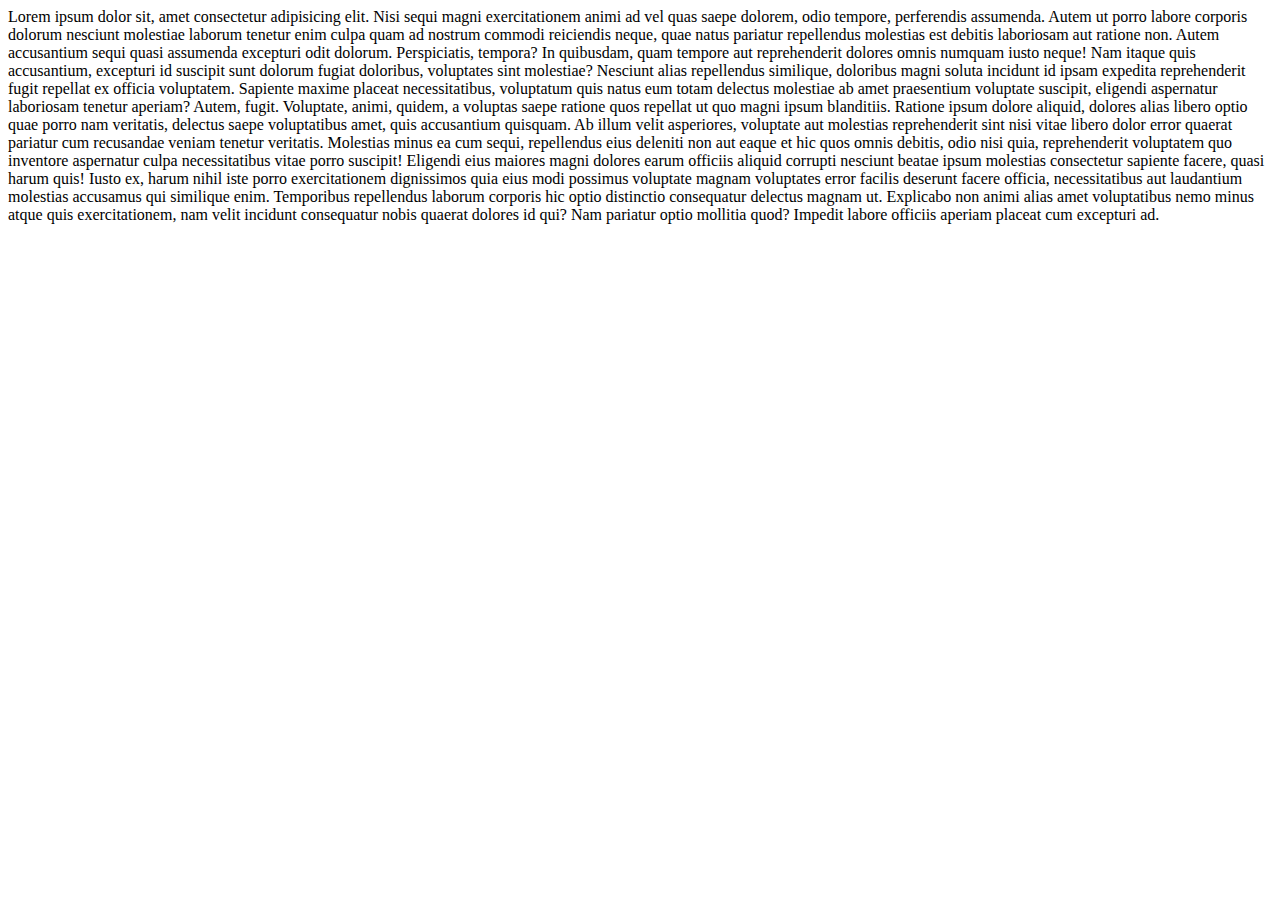
<file: rough.html>
<!DOCTYPE html>
<html lang="en">
  <head> 

    <link rel="stylesheet" href="">

  </head>
  <body>
    <div>
      Lorem ipsum dolor sit, amet consectetur adipisicing elit. Nisi sequi magni
      exercitationem animi ad vel quas saepe dolorem, odio tempore, perferendis
      assumenda. Autem ut porro labore corporis dolorum nesciunt molestiae
      laborum tenetur enim culpa quam ad nostrum commodi reiciendis neque, quae
      natus pariatur repellendus molestias est debitis laboriosam aut ratione
      non. Autem accusantium sequi quasi assumenda excepturi odit dolorum.
      Perspiciatis, tempora? In quibusdam, quam tempore aut reprehenderit
      dolores omnis numquam iusto neque! Nam itaque quis accusantium, excepturi
      id suscipit sunt dolorum fugiat doloribus, voluptates sint molestiae?
      Nesciunt alias repellendus similique, doloribus magni soluta incidunt id
      ipsam expedita reprehenderit fugit repellat ex officia voluptatem.
      Sapiente maxime placeat necessitatibus, voluptatum quis natus eum totam
      delectus molestiae ab amet praesentium voluptate suscipit, eligendi
      aspernatur laboriosam tenetur aperiam? Autem, fugit. Voluptate, animi,
      quidem, a voluptas saepe ratione quos repellat ut quo magni ipsum
      blanditiis. Ratione ipsum dolore aliquid, dolores alias libero optio quae
      porro nam veritatis, delectus saepe voluptatibus amet, quis accusantium
      quisquam. Ab illum velit asperiores, voluptate aut molestias reprehenderit
      sint nisi vitae libero dolor error quaerat pariatur cum recusandae veniam
      tenetur veritatis. Molestias minus ea cum sequi, repellendus eius deleniti
      non aut eaque et hic quos omnis debitis, odio nisi quia, reprehenderit
      voluptatem quo inventore aspernatur culpa necessitatibus vitae porro
      suscipit! Eligendi eius maiores magni dolores earum officiis aliquid
      corrupti nesciunt beatae ipsum molestias consectetur sapiente facere,
      quasi harum quis! Iusto ex, harum nihil iste porro exercitationem
      dignissimos quia eius modi possimus voluptate magnam voluptates error
      facilis deserunt facere officia, necessitatibus aut laudantium molestias
      accusamus qui similique enim. Temporibus repellendus laborum corporis hic
      optio distinctio consequatur delectus magnam ut. Explicabo non animi alias
      amet voluptatibus nemo minus atque quis exercitationem, nam velit incidunt
      consequatur nobis quaerat dolores id qui? Nam pariatur optio mollitia
      quod? Impedit labore officiis aperiam placeat cum excepturi ad.
    </div>
  </body>
</html>
</file>
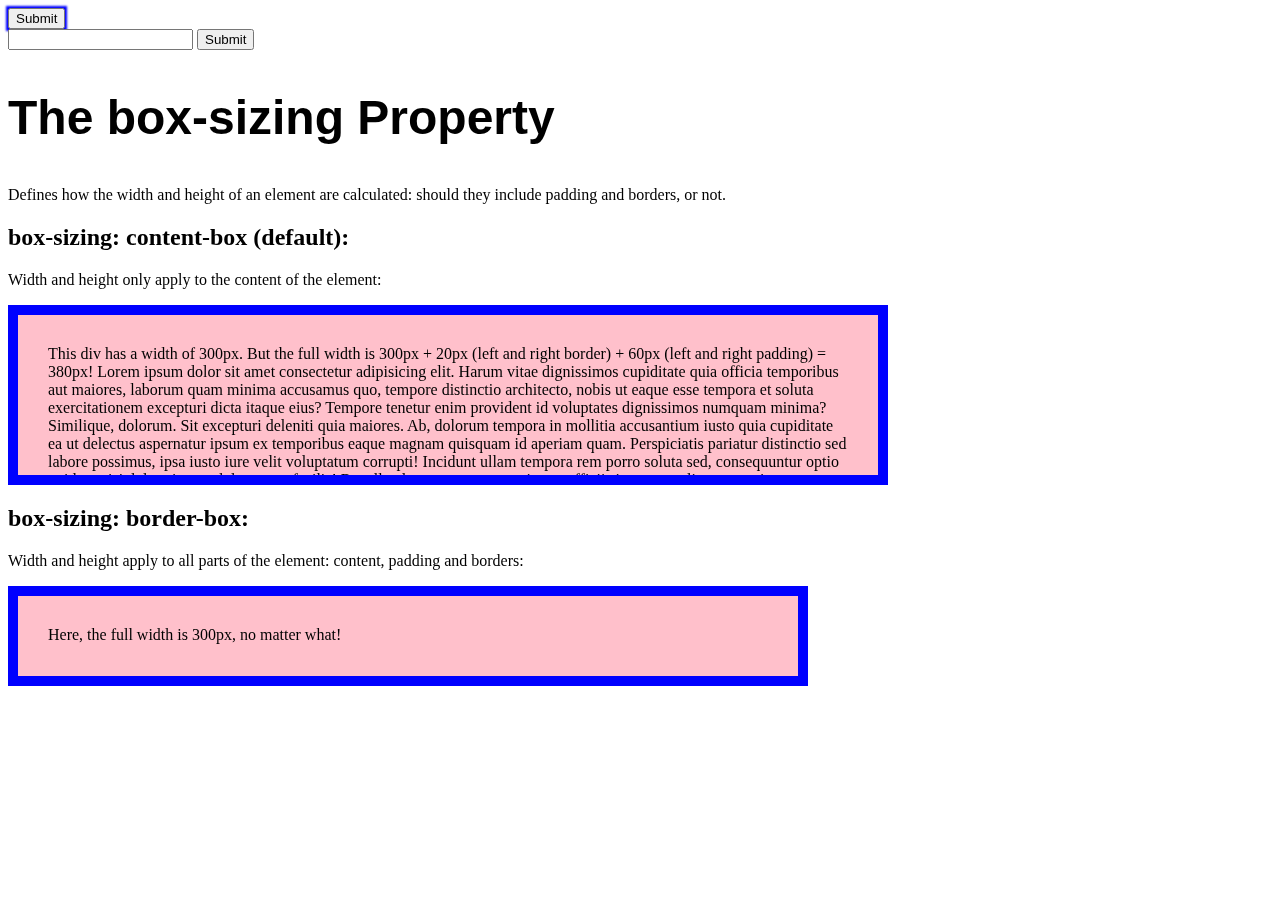
<file: TinDog-Start-master/rough.html>
<!DOCTYPE html>
<html lang="en">
  <head>
    <link rel="stylesheet" href="css/styles.css" />
    <style>
      #example1 {
        box-sizing: content-box;
        width: 800px;
        height: 100px;
        padding: 30px;
        background: pink;
        border: 10px solid blue;

        overflow: scroll;
      }

      #example2 {
        box-sizing: border-box;
        width: 800px;
        height: 100px;
        padding: 30px;
        background: pink;
        border: 10px solid blue;
      }
    </style>
  </head>
  <body>
    <button id="button" type="button">Submit</button>
    <form action="" method="POST">
      <input type="search" name="sintin" />
      <input type="submit" />
    </form>
    <h1>The box-sizing Property</h1>
    <p>
      Defines how the width and height of an element are calculated: should they
      include padding and borders, or not.
    </p>

    <h2>box-sizing: content-box (default):</h2>
    <p>Width and height only apply to the content of the element:</p>
    <div id="example1">
      This div has a width of 300px. But the full width is 300px + 20px (left
      and right border) + 60px (left and right padding) = 380px! Lorem ipsum
      dolor sit amet consectetur adipisicing elit. Harum vitae dignissimos
      cupiditate quia officia temporibus aut maiores, laborum quam minima
      accusamus quo, tempore distinctio architecto, nobis ut eaque esse tempora
      et soluta exercitationem excepturi dicta itaque eius? Tempore tenetur enim
      provident id voluptates dignissimos numquam minima? Similique, dolorum.
      Sit excepturi deleniti quia maiores. Ab, dolorum tempora in mollitia
      accusantium iusto quia cupiditate ea ut delectus aspernatur ipsum ex
      temporibus eaque magnam quisquam id aperiam quam. Perspiciatis pariatur
      distinctio sed labore possimus, ipsa iusto iure velit voluptatum corrupti!
      Incidunt ullam tempora rem porro soluta sed, consequuntur optio quidem
      nisi dolore itaque dolor quam facilis! Repellendus nostrum corrupti nam
      officiis inventore alias ea nesciunt magnam ex? Nisi id itaque enim
      repudiandae debitis sed illo hic, temporibus, doloremque fuga minima nam
      sint odio perferendis quae ullam tenetur ad a esse eos consectetur, culpa
      eum. Cum rerum distinctio pariatur porro soluta, obcaecati consequuntur
      eum quia reprehenderit quos magni quidem tenetur enim suscipit
      consectetur. Odio eveniet porro, voluptate cumque veritatis doloribus
      culpa? Numquam doloremque atque cupiditate consectetur illo ut quas vitae
      consequuntur, hic, molestiae possimus nostrum omnis debitis quis natus
      unde incidunt, quasi eos modi. Ducimus corporis aperiam quos nam assumenda
      fugit incidunt culpa accusantium corrupti doloremque saepe, numquam at
      libero necessitatibus commodi vero facilis debitis. Tempore sed est
      blanditiis id voluptates veritatis sunt voluptatem inventore, facilis nemo
      dolores, architecto laborum officia enim quidem magni quis maxime!
      Nesciunt eligendi magni porro temporibus, nobis odio velit a possimus!
      Omnis blanditiis earum cupiditate sunt, vitae soluta obcaecati dicta atque
      eius, accusamus itaque numquam error possimus consequuntur expedita ut
      nulla hic totam consequatur maiores at ipsum non, voluptates nihil? Quae
      excepturi modi blanditiis molestiae quis maxime. Dignissimos optio ea,
      deserunt doloremque ipsam recusandae itaque tenetur! Ratione, ipsa,
      quaerat quis recusandae sapiente ullam porro labore assumenda, quibusdam
      tempore optio.
    </div>

    <h2>box-sizing: border-box:</h2>
    <p>
      Width and height apply to all parts of the element: content, padding and
      borders:
    </p>
    <div id="example2">Here, the full width is 300px, no matter what!</div>
  </body>
</html>
</file>
<file: TinDog-Start-master/css/styles.css>
#title {
  background-color: #ff4c68;
}

#div-1 {
}

h1 {
  font-family: "Montserrat-black", sans-serif;
  line-height: 1.5;
  font-size: 3rem;
}

.container-fluid {
  padding: 2% 15%;
}

#button {
  box-shadow: 0 0 2px 2px blue;
}

#button:hover {
  box-shadow: 0 0 2px 2px pink;
  /* box-decoration-break: clone; */
}

input[type="submit"]:hover {
  box-shadow: 0 0 2px 2px pink;
  background-color: green;
}

input[type="search"]:hover {
  box-shadow: 0 0 2px 2px pink;
  background-color: orange;
}
</file>
